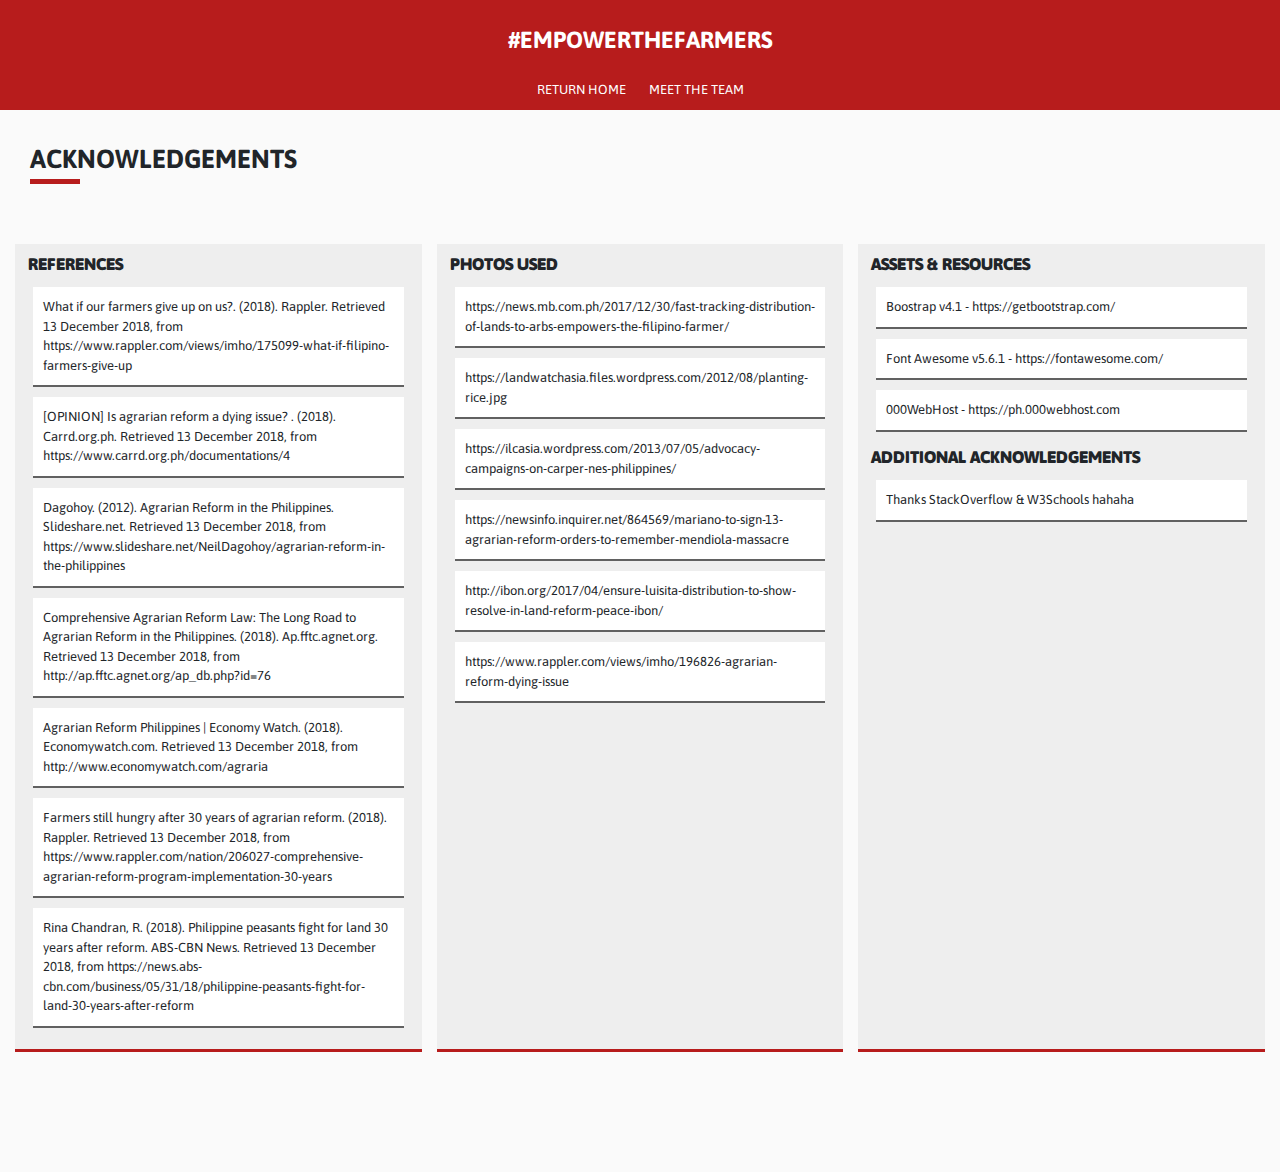
<file: acknowledgements.html>
<!DOCTYPE html>
<html>
    <head>
        <title>#EmpowerTheFarmers | Acknowledgements</title>

        <!-- BOOTSTRAP --->
        <meta charset="utf-8">
        <meta name="viewport" content="width=device-width, initial-scale=1, shrink-to-fit=no">
        <link rel="stylesheet" href="https://maxcdn.bootstrapcdn.com/bootstrap/4.0.0/css/bootstrap.min.css" 
            integrity="sha384-Gn5384xqQ1aoWXA+058RXPxPg6fy4IWvTNh0E263XmFcJlSAwiGgFAW/dAiS6JXm"
            crossorigin="anonymous">

        <!-- FONT AWESOME --->
        <link rel="stylesheet" href="https://use.fontawesome.com/releases/v5.4.1/css/all.css" 
            integrity="sha384-5sAR7xN1Nv6T6+dT2mhtzEpVJvfS3NScPQTrOxhwjIuvcA67KV2R5Jz6kr4abQsz" 
            crossorigin="anonymous">
        
        <!-- CUSTOM ASSETS -->
        <link rel="stylesheet" href="/css/pages.css">
    </head>

    <body>
        <section class="header">
            <div class="header-title">#EmpowerTheFarmers</div>
        </section>

        <section class="navigation">
            <div class="navigation-links">
                <a href="index.html">Return Home</a>
                <a href="meettheteam.html">Meet the Team</a>
            </div>
        </section>

        <section class="main">
            <div class="main-title">
                Acknowledgements
                <div class="divider"></div>
            </div>

            <div class="main-content container">

                <div class="row">
                    <div class="col-sm">
                        <div class="box-title">
                            References
                        </div>
                        <ul class="box-list">
                            <li>What if our farmers give up on us?. (2018). Rappler. Retrieved 13 December 2018, from https://www.rappler.com/views/imho/175099-what-if-filipino-farmers-give-up</li>
                            <li>[OPINION] Is agrarian reform a dying issue? . (2018). Carrd.org.ph. Retrieved 13 December 2018, from https://www.carrd.org.ph/documentations/4</li>
                            <li>Dagohoy. (2012). Agrarian Reform in the Philippines. Slideshare.net. Retrieved 13 December 2018, from https://www.slideshare.net/NeilDagohoy/agrarian-reform-in-the-philippines</li>
                            <li>Comprehensive Agrarian Reform Law: The Long Road to Agrarian Reform in the Philippines. (2018). Ap.fftc.agnet.org. Retrieved 13 December 2018, from http://ap.fftc.agnet.org/ap_db.php?id=76</li>
                            <li>Agrarian Reform Philippines | Economy Watch. (2018). Economywatch.com. Retrieved 13 December 2018, from http://www.economywatch.com/agraria</li>
                            <li>Farmers still hungry after 30 years of agrarian reform. (2018). Rappler. Retrieved 13 December 2018, from https://www.rappler.com/nation/206027-comprehensive-agrarian-reform-program-implementation-30-years</li>
                            <li>Rina Chandran, R. (2018). Philippine peasants fight for land 30 years after reform. ABS-CBN News. Retrieved 13 December 2018, from https://news.abs-cbn.com/business/05/31/18/philippine-peasants-fight-for-land-30-years-after-reform</li>
                        </ul>
                    </div>

                    <div class="col-sm">
                        <div class="box-title">
                            Photos Used
                        </div>
                        <ul class="box-list">
                            <li>https://news.mb.com.ph/2017/12/30/fast-tracking-distribution-of-lands-to-arbs-empowers-the-filipino-farmer/</li>
                            <li>https://landwatchasia.files.wordpress.com/2012/08/planting-rice.jpg</li>
                            <li>https://ilcasia.wordpress.com/2013/07/05/advocacy-campaigns-on-carper-nes-philippines/</li>
                            <li>https://newsinfo.inquirer.net/864569/mariano-to-sign-13-agrarian-reform-orders-to-remember-mendiola-massacre</li>
                            <li>http://ibon.org/2017/04/ensure-luisita-distribution-to-show-resolve-in-land-reform-peace-ibon/</li>
                            <li>https://www.rappler.com/views/imho/196826-agrarian-reform-dying-issue</li>
                        </ul>
                    </div>

                    <div class="col-sm">
                        <div class="box-title">
                            Assets & Resources
                        </div>
                        <ul class="box-list">
                            <li>Boostrap v4.1 - https://getbootstrap.com/</li>
                            <li>Font Awesome v5.6.1 - https://fontawesome.com/</li>
                            <li>000WebHost - https://ph.000webhost.com</li>
                        </ul>
                        
                        <div class="box-title">
                            Additional Acknowledgements
                        </div>
                        <ul class="box-list">
                            <li>Thanks StackOverflow & W3Schools hahaha</li>
                        </ul>
                    </div>
                </div>

            </div>
            <div class="main-content">
                
            </div>
        </section>
    <script src="https://code.jquery.com/jquery-3.2.1.slim.min.js" 
        integrity="sha384-KJ3o2DKtIkvYIK3UENzmM7KCkRr/rE9/Qpg6aAZGJwFDMVNA/GpGFF93hXpG5KkN" 
        crossorigin="anonymous"></script>
    <script src="https://cdnjs.cloudflare.com/ajax/libs/popper.js/1.12.9/umd/popper.min.js" 
        integrity="sha384-ApNbgh9B+Y1QKtv3Rn7W3mgPxhU9K/ScQsAP7hUibX39j7fakFPskvXusvfa0b4Q" 
        crossorigin="anonymous"></script>
    <script src="https://maxcdn.bootstrapcdn.com/bootstrap/4.0.0/js/bootstrap.min.js" 
        integrity="sha384-JZR6Spejh4U02d8jOt6vLEHfe/JQGiRRSQQxSfFWpi1MquVdAyjUar5+76PVCmYl" 
        crossorigin="anonymous"></script>
    </body>
</html>
</file>
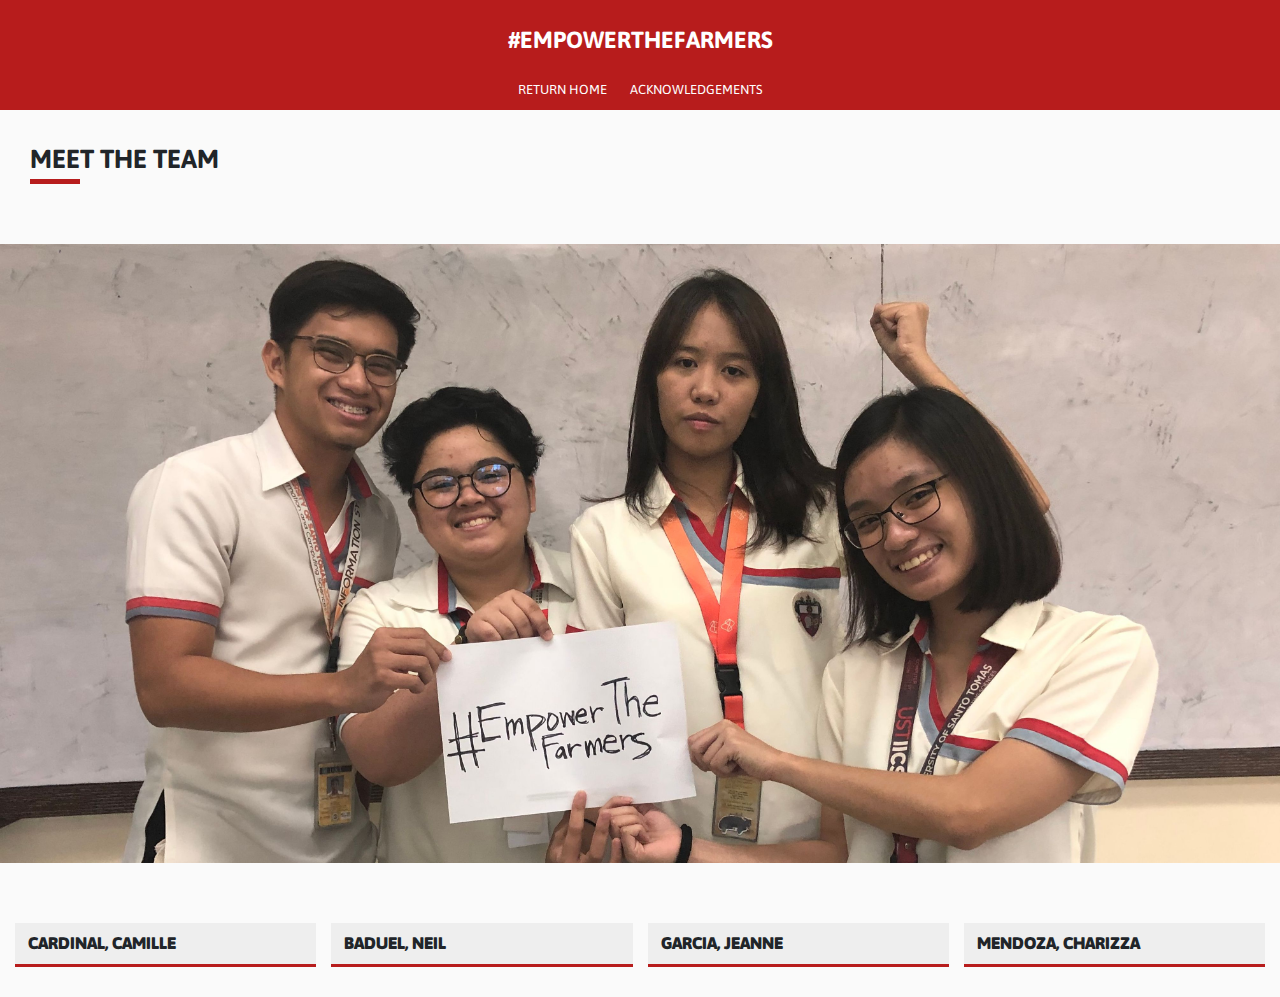
<file: meettheteam.html>
<!DOCTYPE html>
<html>
    <head>
        <title>#EmpowerTheFarmers | Meet the Team</title>

        <!-- BOOTSTRAP --->
        <meta charset="utf-8">
        <meta name="viewport" content="width=device-width, initial-scale=1, shrink-to-fit=no">
        <link rel="stylesheet" href="https://maxcdn.bootstrapcdn.com/bootstrap/4.0.0/css/bootstrap.min.css" 
            integrity="sha384-Gn5384xqQ1aoWXA+058RXPxPg6fy4IWvTNh0E263XmFcJlSAwiGgFAW/dAiS6JXm"
            crossorigin="anonymous">

        <!-- FONT AWESOME --->
        <link rel="stylesheet" href="https://use.fontawesome.com/releases/v5.4.1/css/all.css" 
            integrity="sha384-5sAR7xN1Nv6T6+dT2mhtzEpVJvfS3NScPQTrOxhwjIuvcA67KV2R5Jz6kr4abQsz" 
            crossorigin="anonymous">

        <!-- CUSTOM ASSETS -->
        <link rel="stylesheet" href="/css/pages.css">
    </head>

    <body>
        <section class="header">
            <div class="header-title">#EmpowerTheFarmers</div>
        </section>

        <section class="navigation">
            <div class="navigation-links">
                <a href="index.html">Return Home</a>
                <a href="acknowledgements.html">Acknowledgements</a>
            </div>
        </section>

        <section class="main">
            <div class="main-title">
                Meet the Team
                <div class="divider"></div>
            </div>

            <img src="/images/thteam.jpeg" class="team-img"/>

            <div class="main-content container">

                <div class="row">
                    <div class="col-sm">
                        <div class="box-title">
                            Cardinal, Camille
                        </div>
                    </div>

                    <div class="col-sm">
                        <div class="box-title">
                            Baduel, Neil
                        </div>
                    </div>

                    <div class="col-sm">
                        <div class="box-title">
                            Garcia, Jeanne
                        </div>
                    </div>

                    <div class="col-sm">
                        <div class="box-title">
                            Mendoza, Charizza
                        </div>
                    </div>
                </div>
            </div>
        </section>
    <script src="https://code.jquery.com/jquery-3.2.1.slim.min.js" 
        integrity="sha384-KJ3o2DKtIkvYIK3UENzmM7KCkRr/rE9/Qpg6aAZGJwFDMVNA/GpGFF93hXpG5KkN" 
        crossorigin="anonymous"></script>
    <script src="https://cdnjs.cloudflare.com/ajax/libs/popper.js/1.12.9/umd/popper.min.js" 
        integrity="sha384-ApNbgh9B+Y1QKtv3Rn7W3mgPxhU9K/ScQsAP7hUibX39j7fakFPskvXusvfa0b4Q" 
        crossorigin="anonymous"></script>
    <script src="https://maxcdn.bootstrapcdn.com/bootstrap/4.0.0/js/bootstrap.min.js" 
        integrity="sha384-JZR6Spejh4U02d8jOt6vLEHfe/JQGiRRSQQxSfFWpi1MquVdAyjUar5+76PVCmYl" 
        crossorigin="anonymous"></script>
    </body>
</html>
</file>
<file: css/pages.css>
@import url('https://fonts.googleapis.com/css?family=Asap:400,700');

html, body {
    font-family: 'Asap', sans-serif;
    font-size: 13px;
    margin: 0; padding: 0;
    width: 100%;
    scroll-behavior: smooth;
    background-color: #FAFAFA;
}

a, button {
    outline: none;
}


/* Header */

.header {
    width: 100%;
    height: 80px;
    top: 0; position: absolute;
    background-color: #B71C1C;
    color: white;
    display: table;
}

    .header-title {
        display: table-cell;
        vertical-align: middle;
        text-align: center;
        font-weight: 700;
        font-size: 1.8em;
        text-transform: uppercase;
    }


/* Navigation */

.navigation {
    margin-top: 70px;
    height: 40px; width: 100%;
    background-color: #B71C1C;
    position: sticky;
    display: table;
    top: 0;
    z-index: 99999;
}

    .navigation-links {
        display: table-cell;
        vertical-align: middle;
        text-align: center;
    }

    .navigation a {
        text-decoration: none;
        text-transform: uppercase;
        color: white;
        margin-right: 20px;
        padding-bottom: 3px;
        transition: 0.3s;
        border-bottom: 2px solid transparent;
    }

        .navigation a:last-of-type {
            margin-right: 0px;
        }

        .navigation a:hover {
            border-bottom: 2px solid #FAFAFA;
        }


/* Main Content */

.team-img {
    width: 100%;
    height: 20%;
    margin-top: 50px;
}

.main {
    margin-top: 30px;
}

    .main-title {
        text-transform: uppercase;
        text-align: left;
        font-size: 2em;
        font-weight: 700;
        margin-bottom: 10px;
        padding-left: 30px;
    }

    .main-content {
        max-width: 100%;
        margin-top: 30px;
        padding: 30px;
    }

        .main-content .col-sm {
            background-color: #EEEEEE;
            margin-right: 15px;
            padding: 8px;
            border-bottom: 3px solid #B71C1C;
        }

            .main-content .col-sm:last-of-type {
                margin-right: 0px;
            }

@media screen and (max-width: 800px) {
    .main-content .col-sm {
        margin-right: 0px !important;
    }
}

    .box-title {
        font-weight: 900;
        text-transform: uppercase;
        font-size: 1.3em;
        padding-left: 5px;
    }

    .box-list {
        margin-top: 10px;
    }

    ul.box-list {
        list-style-type: none;
    }

    ul.box-list li {
        margin-left: -30px;
        margin-right: 10px;
        background-color: white;
        padding: 10px;
        border-bottom: 2px solid #616161;
        margin-bottom: 10px;
        overflow: wrap;
    }

/* Other Stuff */

.divider {
    border-bottom: 5px solid #B71C1C;
    width: 50px;
}
</file>
